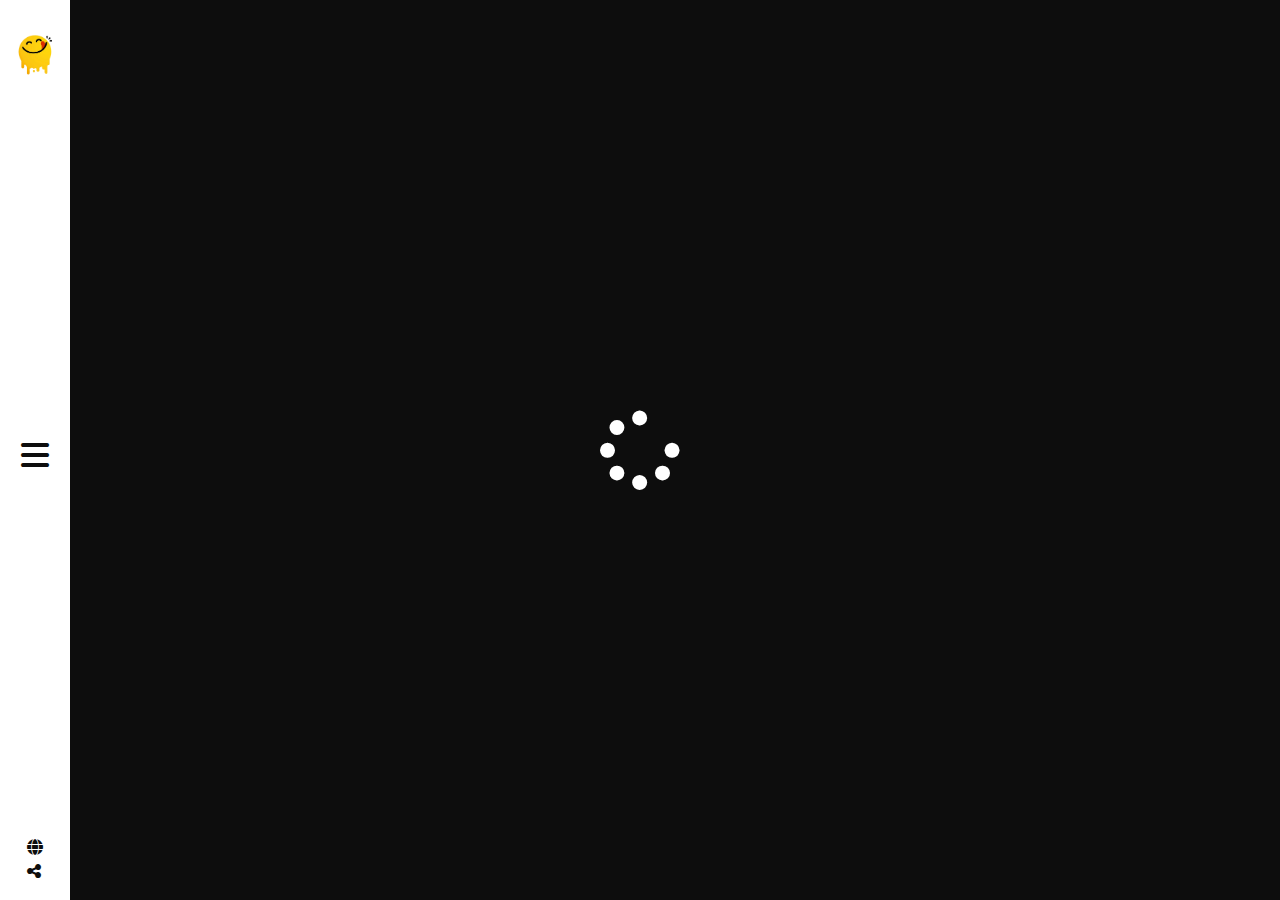
<file: index.html>
<!DOCTYPE html>
<html lang="en">

<head>
  <meta charset="UTF-8" />
  <meta http-equiv="X-UA-Compatible" content="IE=edge" />
  <meta name="viewport" content="width=device-width, initial-scale=1.0" />
  <meta http-equiv="Permissions-Policy" content="interest-cohort=()">
  <link rel="icon" href="./images/logo.png" type="image/icon type">
  <title>Yummy</title>
  <!-- =================================fontswaome=================================-->
  <link rel="stylesheet" href="./css/all.min.css" />
  <!-- =================================bootstrap================================= -->
  <link rel="stylesheet" href="./css/bootstrap.min.css" />
  <!-- =================================style css================================= -->
  <link rel="stylesheet" href="./css/style.css" />
</head>

<body>

  <!-- ------------------Start Navbar------------------ -->
  <section id="nav" class=" ps-0 d-flex ">

    <div class=" pe-1 d-flex flex-column justify-content-between" id="links">
      <ul class="list-unstyled p-3">
        <li><a href="index.html">Home</a></li>
        <li><a href="search.html">Search</a></li>
        <li><a href="categories.html">Categories</a></li>
        <li><a href="area.html">Area</a></li>
        <li><a href="ingrediants.html">Ingrediants</a></li>
        <li><a href="contact.html">Contact Us</a></li>
      </ul>
      <div class="icons text-white py-4 px-2  ">
        <i class="fa-brands fa-facebook"></i>
        <i class="fa-brands fa-twitter"></i>
        <i class="fa-solid fa-globe"></i>
        <p>Copyright Â© 2019 All Rights <br>
          Reserved.</p>
      </div>

    </div>
    <div id="toggle" class="position-relative d-flex flex-column justify-content-between p-3 align-items-center">

      <img src="./images/logo.png" alt="" class="img-fluid pt-3">
      <div class="icon   fa-2x" id="menu-toggle"><i class="fa-solid fa-bars"></i>
      </div>

      <div>
        <i class="fa-solid fa-globe"></i>
        <br>
        <i class="fa-solid fa-share-nodes"></i>
      </div>

    </div>

  </section>


  <!-- ------------------End Navbar------------------ -->


  <!-- ------------------Start Home------------------ -->
  <section id="home" class="py-5">
    <div class="container">
      <div class="row g-4" id="home-meals">
        <!-- <div class="col-lg-3 col-md-4">
          <div class="item   rounded-3 overflow-hidden">
            <div class="image position-relative">
              <img src="./images/58oia61564916529.jpg" alt="f" class="img-fluid">

              <div class="layer position-absolute d-flex justify-content-center align-items-center">
                <div class="meal-name ">
                  corba
                </div>
              </div>
            </div>

          </div>
        </div> -->
      </div>
    </div>
  </section>
  <!-- ------------------End Home------------------ -->


  <!-- ------------------Start details meal------------------ -->
  <section id="meal-details" class="p-5 text-white d-none">
    <div class="container">
      <div class="row" id="details">
        <div class="col-lg-4 pe-3">
          <div class="item">
            <img src="./images/58oia61564916529.jpg" alt="food">
            <h2>corba</h2>
          </div>
        </div>
        <div class="col-lg-8">
          <div class="item">
            <h3>Instructions</h3>
            <p>inst</p>
            <div class="d-flex align-items-center ">
              <h3>Area : </h3>
              <p>Turkish</p>
            </div>
            <div class="d-flex align-items-center">
              <h3 class="mb-0">Category : </h3>
              <p class="mb-0 pb-0">Turkish</p>
            </div>
            <div class="recipes">
              <h3 class="mb-2">Recipes :</h3>
              <ul class="d-flex list-unstyled">
                <li>1 cup Lentils</li>
              </ul>
            </div>
            <div class="tag">
              <h3 class="mb-2">Tags</h3>
              <span>Soup</span>
            </div>
            <div>
              <span><a href="source" class="s">Source</a></span>
              <span><a href="" class="youtube">Youtube</a></span>
            </div>
          </div>
        </div>
      </div>
    </div>
  </section>
  <!-- ------------------End details meal------------------ -->

  <!-- ------------------Start load section--------------- -->
  <section id="load"
    class="d-none position-absolute top-0 start-0 end-0 bottom-0 d-flex justify-content-center align-items-center">
    <div class="container d-flex justify-content-center">
      <i class="fa-solid fa-spinner fa-5x text-white fa-spin"></i>
    </div>
  </section>
  <!-- ------------------End load section--------------- -->



  <!--===================================JQuery=================================== -->
  <script src="./js/jquery-3.6.3.min.js"></script>
  <!--=================================fontawsome================================= -->
  <!-- <script src="./js/all.min.js"></script> -->
  <!-- =================================bootstrap================================= -->
  <script src="./js/bootstrap.bundle.min.js"></script>
  <!-- =================================js================================= -->
  <script type="module" src="./js/script.js"></script>
</body>

</html>
</file>
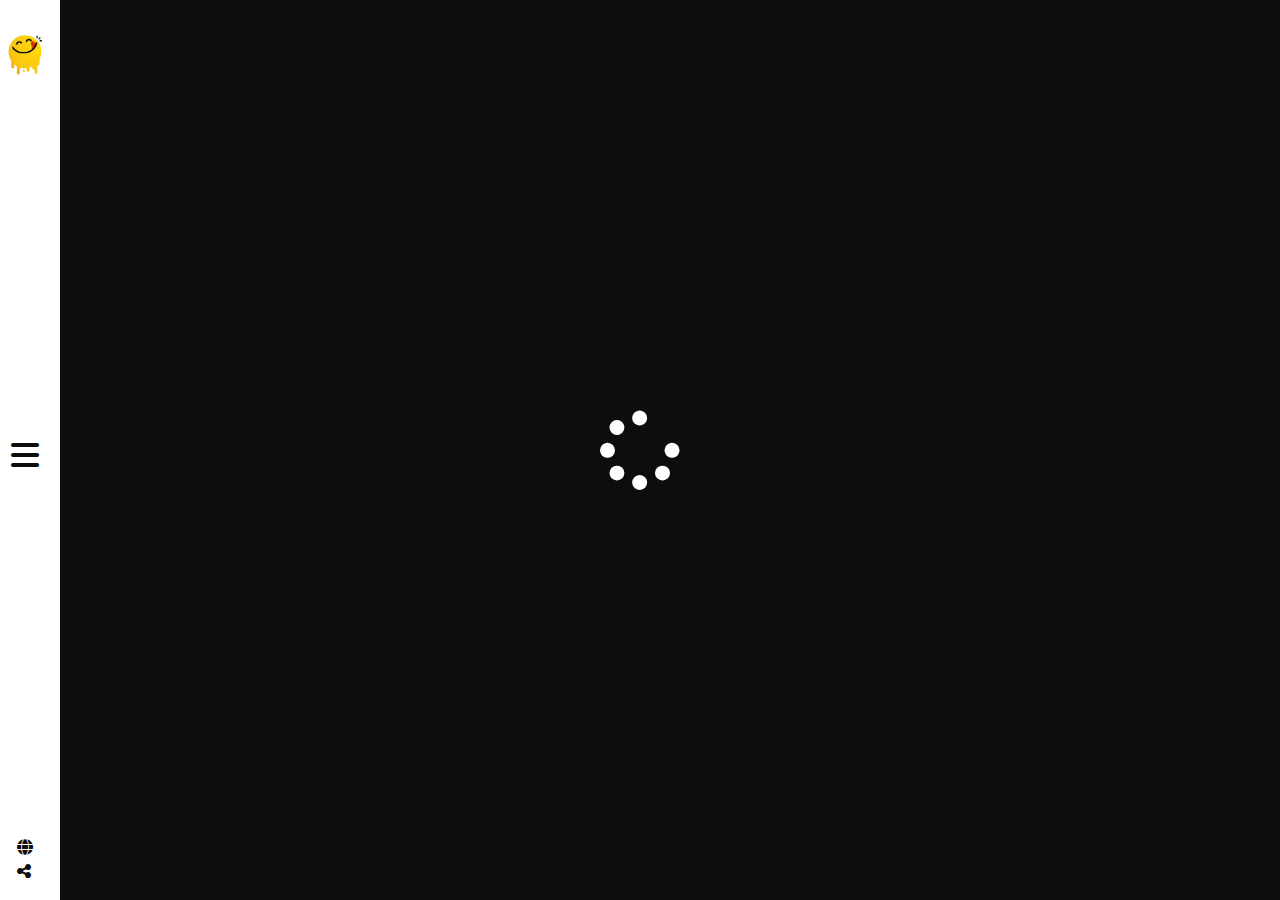
<file: area.html>
<!DOCTYPE html>
<html lang="en">

<head>
    <meta charset="UTF-8" />
    <meta http-equiv="X-UA-Compatible" content="IE=edge" />
    <meta name="viewport" content="width=device-width, initial-scale=1.0" />
    <link rel="icon" href="./images/logo.png" type="image/icon type">
    <title>Yummy</title>
    <!-- =================================fontswaome=================================-->
    <link rel="stylesheet" href="./css/all.min.css" />
    <!-- =================================bootstrap================================= -->
    <link rel="stylesheet" href="./css/bootstrap.min.css" />
    <!-- =================================style css================================= -->
    <link rel="stylesheet" href="./css/style.css" />
</head>

<body>

    <!-- ------------------Start Navbar------------------ -->
    <section id="nav" class=" ps-0 d-flex ">

        <div class=" pe-1 d-flex flex-column justify-content-between" id="links">
            <ul class="list-unstyled p-3">
                <li><a href="index.html">Home</a></li>
                <li><a href="search.html">Search</a></li>
                <li><a href="categories.html">Categories</a></li>
                <li><a href="area.html">Area</a></li>
                <li><a href="ingrediants.html">Ingrediants</a></li>
                <li><a href="contact.html">Contact Us</a></li>
            </ul>
            <div class="icons text-white py-4 px-2  ">
                <i class="fa-brands fa-facebook"></i>
                <i class="fa-brands fa-twitter"></i>
                <i class="fa-solid fa-globe"></i>
                <p>Copyright Â© 2019 All Rights <br>
                    Reserved.</p>
            </div>

        </div>
        <div id="toggle" class="position-relative d-flex flex-column justify-content-between p-3 align-items-center">

            <img src="./images/logo.png" alt="" class="img-fluid pt-3">
            <div class="icon   fa-2x" id="menu-toggle"><i class="fa-solid fa-bars"></i>
            </div>

            <div>
                <i class="fa-solid fa-globe"></i>
                <br>
                <i class="fa-solid fa-share-nodes"></i>
            </div>

        </div>

    </section>


    <!-- ------------------End Navbar------------------ -->



    <!-- ------------------Start Home------------------ -->
    <section id="home-area" class="py-5">
        <div class="container">
            <div class="row g-4" id="home-meals-areas">
                <!-- <div class="col-lg-3 col-md-4">
                    <div class="item   rounded-3 overflow-hidden text-white">
                        <i class="fa-solid fa-house fa-4x"></i>
                        <h2></h2>
                    </div>
                </div> -->
            </div>
        </div>
    </section>
    <!-- ------------------End Home------------------ -->


    <!-- ------------------Start load section--------------- -->
    <section id="load"
        class="d-none position-absolute top-0 start-0 end-0 bottom-0 d-flex justify-content-center align-items-center">
        <div class="container d-flex justify-content-center">
            <i class="fa-solid fa-spinner fa-5x text-white fa-spin"></i>
        </div>
    </section>
    <!-- ------------------End load section--------------- -->


    <!--===================================JQuery=================================== -->
    <script src="./js/jquery-3.6.3.min.js"></script>
    <!--=================================fontawsome================================= -->
    <!-- <script src="./js/all.min.js"></script> -->
    <!-- =================================bootstrap================================= -->
    <script src="./js/bootstrap.bundle.min.js"></script>
    <!-- =================================js================================= -->
    <script type="module" src="./js/script.js"></script>
</body>

</html>
</file>
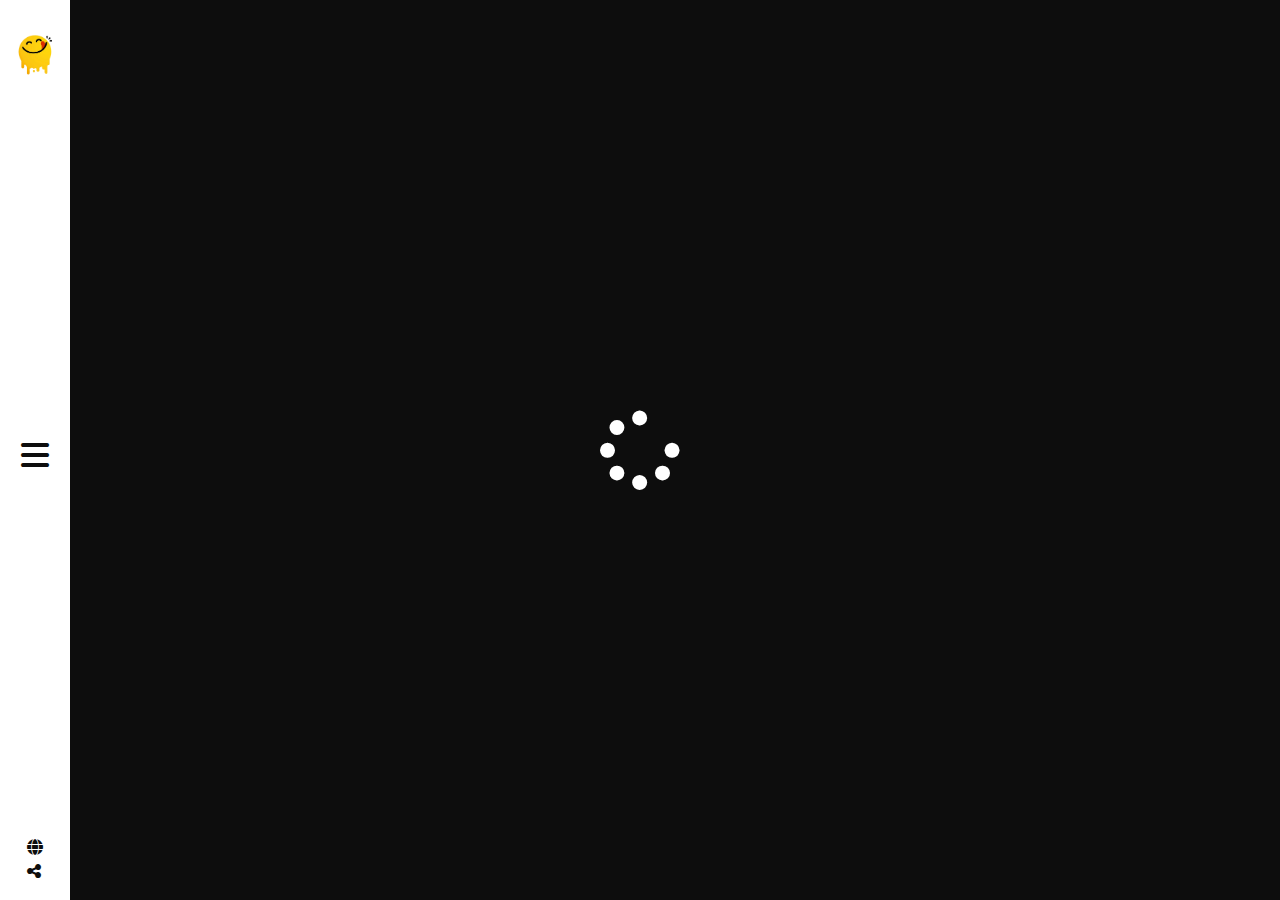
<file: categories.html>
<!DOCTYPE html>
<html lang="en">

<head>
    <meta charset="UTF-8" />
    <meta http-equiv="X-UA-Compatible" content="IE=edge" />
    <meta name="viewport" content="width=device-width, initial-scale=1.0" />
    <link rel="icon" href="./images/logo.png" type="image/icon type">
    <title>Yummy</title>
    <!-- =================================fontswaome=================================-->
    <link rel="stylesheet" href="./css/all.min.css" />
    <!-- =================================bootstrap================================= -->
    <link rel="stylesheet" href="./css/bootstrap.min.css" />
    <!-- =================================style css================================= -->
    <link rel="stylesheet" href="./css/style.css" />
</head>

<body>

    <!-- ------------------Start Navbar------------------ -->
    <section id="nav" class=" ps-0 d-flex ">

        <div class=" pe-1 d-flex flex-column justify-content-between" id="links">
            <ul class="list-unstyled p-3">
                <li><a href="index.html">Home</a></li>
                <li><a href="search.html">Search</a></li>
                <li><a href="categories.html">Categories</a></li>
                <li><a href="area.html">Area</a></li>
                <li><a href="ingrediants.html">Ingrediants</a></li>
                <li><a href="contact.html">Contact Us</a></li>
            </ul>
            <div class="icons text-white py-4 px-2  ">
                <i class="fa-brands fa-facebook"></i>
                <i class="fa-brands fa-twitter"></i>
                <i class="fa-solid fa-globe"></i>
                <p>Copyright Â© 2019 All Rights <br>
                    Reserved.</p>
            </div>

        </div>
        <div id="toggle" class="position-relative d-flex flex-column justify-content-between p-3 align-items-center">

            <img src="./images/logo.png" alt="" class="img-fluid pt-3">
            <div class="icon   fa-2x" id="menu-toggle"><i class="fa-solid fa-bars"></i>
            </div>

            <div>
                <i class="fa-solid fa-globe"></i>
                <br>
                <i class="fa-solid fa-share-nodes"></i>
            </div>

        </div>

    </section>
    <!-- ------------------End Navbar------------------ -->


    <!-- ------------------Start Home------------------ -->
    <section id="home-category" class="py-5">
        <div class="container">
            <div class="row g-4" id="home-meals-category">
                <!-- <div class="col-lg-3 col-md-4">
                    <div class="item   rounded-3 overflow-hidden">
                        <div class="image position-relative">
                            <img src="./images/58oia61564916529.jpg" alt="f" class="img-fluid">

                            <div class="layer position-absolute d-flex justify-content-center align-items-center">
                                <div class="meal-name ">
                                    corba
                                </div>
                            </div>
                        </div>

                    </div>
                </div> -->
            </div>
        </div>
    </section>
    <!-- ------------------End Home------------------ -->


    <!-- ------------------Start load section--------------- -->
    <section id="load"
        class="d-none position-absolute top-0 start-0 end-0 bottom-0 d-flex justify-content-center align-items-center">
        <div class="container d-flex justify-content-center">
            <i class="fa-solid fa-spinner fa-5x text-white fa-spin"></i>
        </div>
    </section>
    <!-- ------------------End load section--------------- -->




    <!--===================================JQuery=================================== -->
    <script src="./js/jquery-3.6.3.min.js"></script>
    <!--=================================fontawsome================================= -->
    <!-- <script src="./js/all.min.js"></script> -->
    <!-- =================================bootstrap================================= -->
    <script src="./js/bootstrap.bundle.min.js"></script>
    <!-- =================================js================================= -->
    <script type="module" src="./js/script.js"></script>
</body>

</html>
</file>
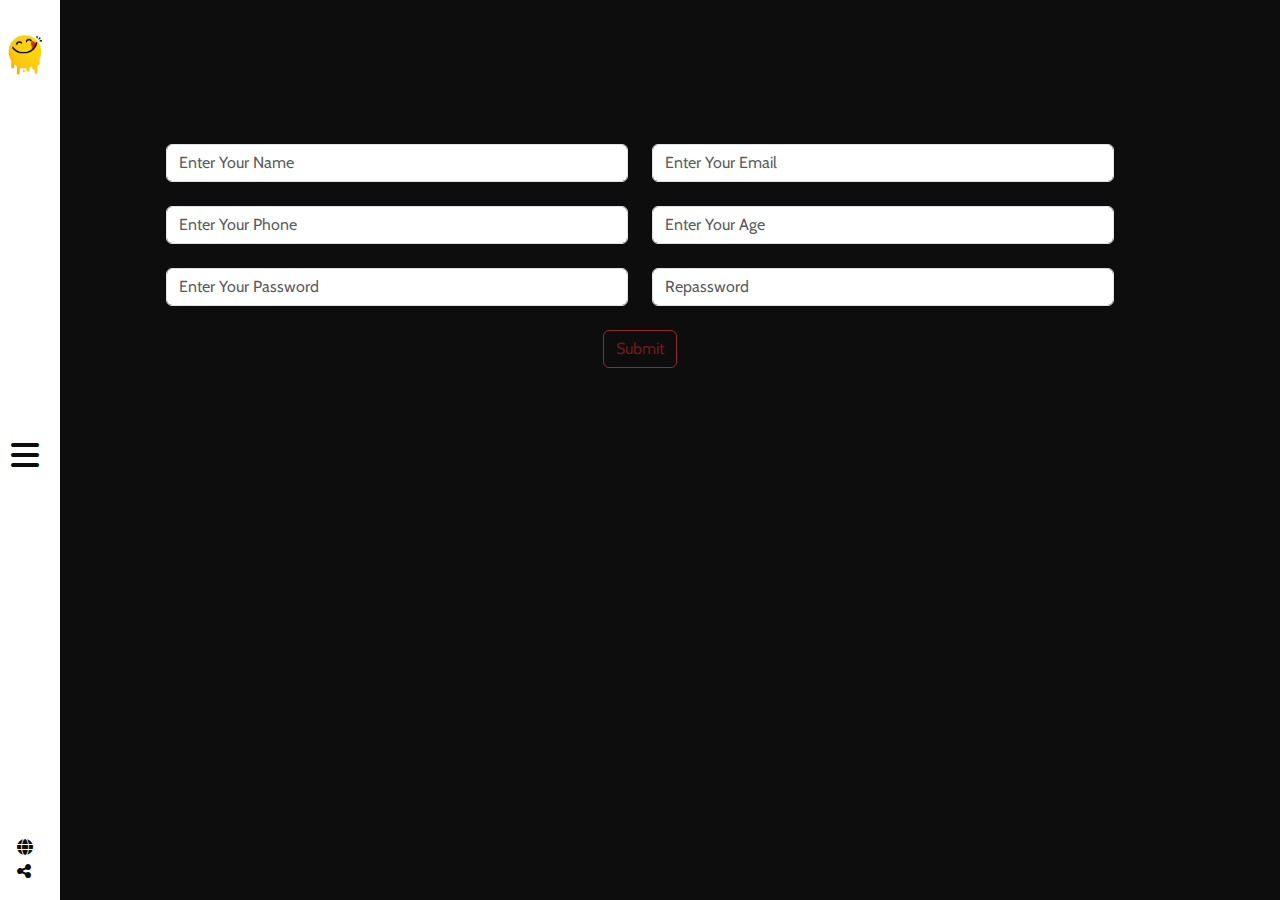
<file: contact.html>
<!DOCTYPE html>
<html lang="en">

<head>
    <meta charset="UTF-8" />
    <meta http-equiv="X-UA-Compatible" content="IE=edge" />
    <meta name="viewport" content="width=device-width, initial-scale=1.0" />
    <link rel="icon" href="./images/logo.png" type="image/icon type">
    <title>Yummy</title>
    <!-- =================================fontswaome=================================-->
    <link rel="stylesheet" href="./css/all.min.css" />
    <!-- =================================bootstrap================================= -->
    <link rel="stylesheet" href="./css/bootstrap.min.css" />
    <!-- =================================style css================================= -->
    <link rel="stylesheet" href="./css/style.css" />
</head>

<body>

    <!-- ------------------Start Navbar------------------ -->
    <section id="nav" class=" ps-0 d-flex ">

        <div class=" pe-1 d-flex flex-column justify-content-between" id="links">
            <ul class="list-unstyled p-3">
                <li><a href="index.html">Home</a></li>
                <li><a href="search.html">Search</a></li>
                <li><a href="categories.html">Categories</a></li>
                <li><a href="area.html">Area</a></li>
                <li><a href="ingrediants.html">Ingrediants</a></li>
                <li><a href="contact.html">Contact Us</a></li>
            </ul>
            <div class="icons text-white py-4 px-2  ">
                <i class="fa-brands fa-facebook"></i>
                <i class="fa-brands fa-twitter"></i>
                <i class="fa-solid fa-globe"></i>
                <p>Copyright Â© 2019 All Rights <br>
                    Reserved.</p>
            </div>

        </div>
        <div id="toggle" class="position-relative d-flex flex-column justify-content-between p-3 align-items-center">

            <img src="./images/logo.png" alt="" class="img-fluid pt-3">
            <div class="icon   fa-2x" id="menu-toggle"><i class="fa-solid fa-bars"></i>
            </div>

            <div>
                <i class="fa-solid fa-globe"></i>
                <br>
                <i class="fa-solid fa-share-nodes"></i>
            </div>

        </div>

    </section>

    <!-- ------------------End Navbar------------------ -->


    <!-- ------------------Start Home------------------ -->
    <section id="contact" class="d-flex justify-content-center align-items-center p-5">
        <div class="container p-5">
            <form>
                <div class="row g-4 p-5">
                    <div class="col-lg-6">
                        <div class="item form-data">
                            <input type="text" placeholder="Enter Your Name" class="form-control">
                            <ul class="alert alert-danger p-0 invalid-feedback">
                                <li>First Name Is Required</li>
                                <li>Minmum Length 2 and Maxmum 20</li>
                            </ul>
                        </div>
                    </div>
                    <div class="col-lg-6">
                        <div class="item">
                            <input type="email" placeholder="Enter Your Email" class="form-control">
                            <ul class="alert alert-danger p-0 invalid-feedback">
                                <li>Email Is Required</li>
                                <li>InValid Email Formate</li>
                            </ul>
                        </div>
                    </div>
                    <div class="col-lg-6">
                        <div class="item">
                            <input type="number" placeholder="Enter Your Phone" class="form-control">
                            <ul class="alert alert-danger p-0 invalid-feedback">
                                <li>not a valid number</li>

                            </ul>
                        </div>
                    </div>
                    <div class="col-lg-6">
                        <div class="item">
                            <input type="number" placeholder="Enter Your Age" class="form-control">
                            <ul class="alert alert-danger p-0 invalid-feedback">
                                <li>Age Is Required</li>
                                <li>Minimum 10 Maxmum 80</li>
                            </ul>
                        </div>
                    </div>
                    <div class="col-lg-6">
                        <div class="item">
                            <input type="password" placeholder="Enter Your Password" class="form-control">
                            <ul class="alert alert-danger p-0 invalid-feedback">
                                <li>Password Is Required</li>
                                <li>Minimum eight characters, at least one letter and one number</li>
                            </ul>
                        </div>
                    </div>
                    <div class="col-lg-6">
                        <div class="item">
                            <input type="password" placeholder="Repassword" class="form-control">
                            <ul class="alert alert-danger p-0 invalid-feedback">
                                <li>not matched with first password</li>

                            </ul>
                        </div>
                    </div>
                    <div class="d-flex justify-content-center">
                        <button class="btn border-danger " id="submit" disabled="disabled">Submit</button>
                    </div>
                </div>
            </form>

        </div>
    </section>
    <!-- ------------------End Home------------------ -->





    <!--===================================JQuery=================================== -->
    <script src="./js/jquery-3.6.3.min.js"></script>
    <!--=================================fontawsome================================= -->
    <!-- <script src="./js/all.min.js"></script> -->
    <!-- =================================bootstrap================================= -->
    <script src="./js/bootstrap.bundle.min.js"></script>
    <!-- =================================js================================= -->
    <script type="module" src="./js/script.js"></script>
</body>

</html>
</file>
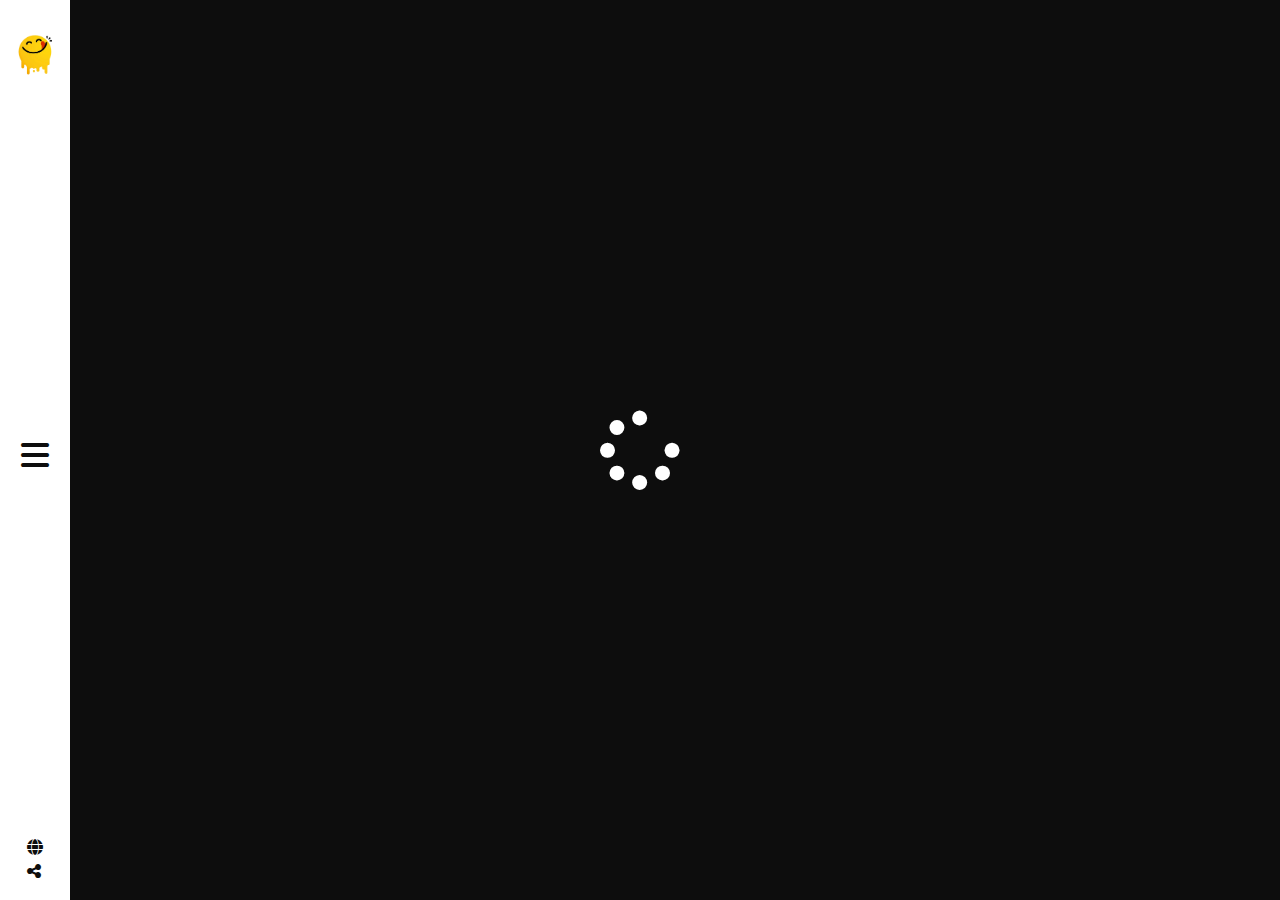
<file: ingrediants.html>
<!DOCTYPE html>
<html lang="en">

<head>
    <meta charset="UTF-8" />
    <meta http-equiv="X-UA-Compatible" content="IE=edge" />
    <meta name="viewport" content="width=device-width, initial-scale=1.0" />
    <link rel="icon" href="./images/logo.png" type="image/icon type">
    <title>Yummy</title>
    <!-- =================================fontswaome=================================-->
    <link rel="stylesheet" href="./css/all.min.css" />
    <!-- =================================bootstrap================================= -->
    <link rel="stylesheet" href="./css/bootstrap.min.css" />
    <!-- =================================style css================================= -->
    <link rel="stylesheet" href="./css/style.css" />
</head>

<body>

    <!-- ------------------Start Navbar------------------ -->
    <section id="nav" class=" ps-0 d-flex ">

        <div class=" pe-1 d-flex flex-column justify-content-between" id="links">
            <ul class="list-unstyled p-3">
                <li><a href="index.html">Home</a></li>
                <li><a href="search.html">Search</a></li>
                <li><a href="categories.html">Categories</a></li>
                <li><a href="area.html">Area</a></li>
                <li><a href="ingrediants.html">Ingrediants</a></li>
                <li><a href="contact.html">Contact Us</a></li>
            </ul>
            <div class="icons text-white py-4 px-2  ">
                <i class="fa-brands fa-facebook"></i>
                <i class="fa-brands fa-twitter"></i>
                <i class="fa-solid fa-globe"></i>
                <p>Copyright Â© 2019 All Rights <br>
                    Reserved.</p>
            </div>

        </div>
        <div id="toggle" class="position-relative d-flex flex-column justify-content-between p-3 align-items-center">

            <img src="./images/logo.png" alt="" class="img-fluid pt-3">
            <div class="icon   fa-2x" id="menu-toggle"><i class="fa-solid fa-bars"></i>
            </div>

            <div>
                <i class="fa-solid fa-globe"></i>
                <br>
                <i class="fa-solid fa-share-nodes"></i>
            </div>

        </div>

    </section>

    <!-- ------------------End Navbar------------------ -->



    <!-- ------------------Start Home------------------ -->
    <section id="home-ing" class="py-5">
        <div class="container">
            <div class="row g-4" id="home-meals-ing">
                <!-- <div class="col-lg-3 col-md-4">
                    <div class="item   rounded-3 overflow-hidden text-white">
                        <i class="fa-solid fa-drumstick-bite fa-4x"></i>
                        <h2></h2>
                        <p></p>
                    </div>
                </div> -->
            </div>
        </div>
    </section>
    <!-- ------------------End Home------------------ -->

    <!-- ------------------Start load section--------------- -->
    <section id="load"
        class="d-none position-absolute top-0 start-0 end-0 bottom-0 d-flex justify-content-center align-items-center">
        <div class="container d-flex justify-content-center">
            <i class="fa-solid fa-spinner fa-5x text-white fa-spin"></i>
        </div>
    </section>
    <!-- ------------------End load section--------------- -->



    <!--===================================JQuery=================================== -->
    <script src="./js/jquery-3.6.3.min.js"></script>
    <!--=================================fontawsome================================= -->
    <!-- <script src="./js/all.min.js"></script> -->
    <!-- =================================bootstrap================================= -->
    <script src="./js/bootstrap.bundle.min.js"></script>
    <!-- =================================js================================= -->
    <script type="module" src="./js/script.js"></script>
</body>

</html>
</file>
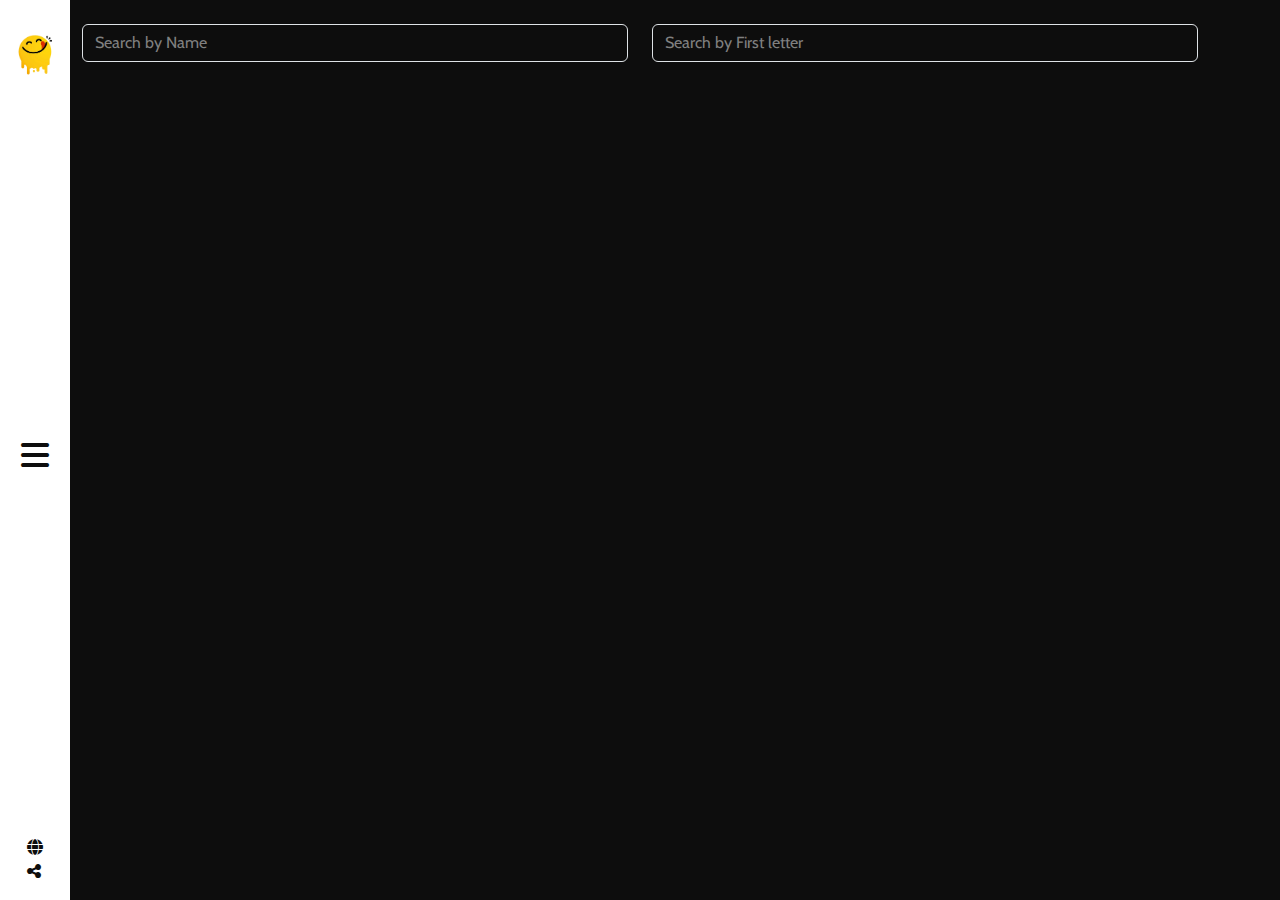
<file: search.html>
<!DOCTYPE html>
<html lang="en">

<head>
    <meta charset="UTF-8" />
    <meta http-equiv="X-UA-Compatible" content="IE=edge" />
    <meta name="viewport" content="width=device-width, initial-scale=1.0" />
    <link rel="icon" href="./images/logo.png" type="image/icon type">
    <title>Yummy</title>
    <!-- =================================fontswaome=================================-->
    <link rel="stylesheet" href="./css/all.min.css" />
    <!-- =================================bootstrap================================= -->
    <link rel="stylesheet" href="./css/bootstrap.min.css" />
    <!-- =================================style css================================= -->
    <link rel="stylesheet" href="./css/style.css" />
</head>

<body>

    <!-- ------------------Start Navbar------------------ -->
    <section id="nav" class=" ps-0 d-flex ">

        <div class=" pe-1 d-flex flex-column justify-content-between" id="links">
            <ul class="list-unstyled p-3">
                <li><a href="index.html">Home</a></li>
                <li><a href="search.html">Search</a></li>
                <li><a href="categories.html">Categories</a></li>
                <li><a href="area.html">Area</a></li>
                <li><a href="ingrediants.html">Ingrediants</a></li>
                <li><a href="contact.html">Contact Us</a></li>
            </ul>
            <div class="icons text-white py-4 px-2  ">
                <i class="fa-brands fa-facebook"></i>
                <i class="fa-brands fa-twitter"></i>
                <i class="fa-solid fa-globe"></i>
                <p>Copyright Â© 2019 All Rights <br>
                    Reserved.</p>
            </div>

        </div>
        <div id="toggle" class="position-relative d-flex flex-column justify-content-between p-3 align-items-center">

            <img src="./images/logo.png" alt="" class="img-fluid pt-3">
            <div class="icon   fa-2x" id="menu-toggle"><i class="fa-solid fa-bars"></i>
            </div>

            <div>
                <i class="fa-solid fa-globe"></i>
                <br>
                <i class="fa-solid fa-share-nodes"></i>
            </div>

        </div>

    </section>
    <!-- ------------------End Navbar------------------ -->

    <!-- ------------------Start search------------------ -->
    <section id="search" class="py-4">
        <div class="container">
            <div class="row">
                <div class="col-md-6">
                    <div class="item">
                        <input type="text" class="form-control" placeholder="Search by Name" id="searchByName">
                    </div>
                </div>
                <div class="col-md-6">
                    <div class="item">
                        <input type="text" class="form-control" placeholder="Search by First letter" id="searchByLetter"
                            min="0" max="1" maxlength="1">
                    </div>
                </div>
            </div>
        </div>
    </section>
    <!-- ------------------End search-------------------- -->



    <!-- ------------------Start Home------------------ -->
    <section id="home-search" class="py-5">
        <div class="container">
            <div class="row g-4" id="home-meals-search">
                <!-- <div class="col-lg-3 col-md-4">
                    <div class="item   rounded-3 overflow-hidden">
                        <div class="image position-relative">
                            <img src="./images/58oia61564916529.jpg" alt="f" class="img-fluid">

                            <div class="layer position-absolute d-flex justify-content-center align-items-center">
                                <div class="meal-name ">
                                    corba
                                </div>
                            </div>
                        </div>

                    </div>
                </div> -->
            </div>
        </div>
    </section>
    <!-- ------------------End Home------------------ -->


    <!-- ------------------Start load section--------------- -->
    <section id="load"
        class="d-none position-absolute top-0 start-0 end-0 bottom-0 d-flex justify-content-center align-items-center">
        <div class="container d-flex justify-content-center">
            <i class="fa-solid fa-spinner fa-5x text-white fa-spin"></i>
        </div>
    </section>
    <!-- ------------------End load section--------------- -->


    <!--===================================JQuery=================================== -->
    <script src="./js/jquery-3.6.3.min.js"></script>
    <!--=================================fontawsome================================= -->
    <!-- <script src="./js/all.min.js"></script> -->
    <!-- =================================bootstrap================================= -->
    <script src="./js/bootstrap.bundle.min.js"></script>
    <!-- =================================js================================= -->
    <script type="module" src="./js/script.js"></script>
</body>

</html>
</file>
<file: css/style.css>
/* ------------start general--------------- */
@import url("https://fonts.googleapis.com/css2?family=Cabin&display=swap");
body {
  background-color: #0d0d0d;
  font-family: "Cabin", sans-serif;
}
img {
  width: 100%;
}
/* ---------------end general------------ */

/* ---------------Start navbar--------------- */

/* ---------------Start Load section--------------- */
#load {
  background-color: #0d0d0dd0;
}
/* ---------------End Load section--------------- */

#nav {
  background-color: #0d0d0d;
  position: fixed;
  top: 0;
  left: 0%;
  /* right: calc(0); */
  z-index: 9999;
  height: 100vh;
}
#nav a {
  display: inline-block;
  color: white;
  text-decoration: none;
  margin: 5px 0px;
}
#nav ul {
  overflow: hidden;
}
#nav ul li {
  position: relative;
}
#nav .icons i {
  display: inline-block;
  color: white;
  padding: 0px 5px;
  cursor: pointer;
}
#toggle {
  background-color: white;
  width: 70px;
}
#toggle .icon,
#toggle i {
  cursor: pointer;
  color: #0d0d0d;
}

/* ---------------End navbar--------------- */

/* ---------------start Home--------------- */
#home .item {
  cursor: pointer;
}
#home .layer {
  background-color: #faf8f8a4;
  top: 100%;
  width: 100%;
  height: 100%;
  cursor: pointer;
  transition: top 1s;
}
#home .item:hover .layer {
  top: 0%;
}
#home .meal-name {
  font-size: 30px;
  font-weight: 600;
}
/* ----------------End Home--------------- */

/* ---------------start meal-details--------------- */
#meal-details h3,
p {
  padding: 0 5px;
  margin: 0;
}
#meal-details div {
  padding: 10px 0px;
}
#meal-details ul li {
  color: #055160;
  display: inline-block;
  margin: 0px 5px;
  padding: 5px;
  background-color: #cff4fc;
  border-radius: 10%;
}
#meal-details .tag span {
  background-color: #f8d7da;
  display: inline-block;
  padding: 5px;
  border-radius: 10%;
  color: #a22029;
}
#meal-details a {
  color: white;
  text-decoration: none;
  display: inline-block;
  padding: 10px;
  border-radius: 10%;
  margin: 0px 2px;
}
#meal-details a.s {
  background-color: #157347;
}
#meal-details a.youtube {
  background-color: #bb2d3b;
}
/* ---------------End meal-details--------------- */

/* ---------------Start Search--------------- */
#search input {
  background-color: #0d0d0d;
  color: white;
}
#search input::placeholder {
  color: gray;
}
#home-search .item {
  cursor: pointer;
}
#home-search .layer {
  background-color: #faf8f8a4;
  top: 100%;
  width: 100%;
  height: 100%;
  cursor: pointer;
  transition: top 1s;
}
#home-search .item:hover .layer {
  top: 0%;
}
#home-search .meal-name {
  font-size: 30px;
  font-weight: 600;
}
/* ---------------End Search----------------- */

/* ---------------Start category--------------- */
#home-category .item {
  cursor: pointer;
}
#home-category .layer {
  background-color: #faf8f8a4;
  top: 100%;
  width: 100%;
  height: 100%;
  cursor: pointer;
  transition: top 1s;
}
#home-category .item:hover .layer {
  top: 0%;
}
#home-category .meal-name {
  font-size: 30px;
  font-weight: 600;
}
/* ---------------End category--------------- */

/* ---------------Start Area--------------- */
#home-area .item {
  cursor: pointer;
}
#home-area .item {
  cursor: pointer;
}
#home-area .layer {
  background-color: #faf8f8a4;
  top: 100%;
  width: 100%;
  height: 100%;
  cursor: pointer;
  transition: top 1s;
}
#home-area .item:hover .layer {
  top: 0%;
}
#home-area .meal-name {
  font-size: 30px;
  font-weight: 600;
}
/* ---------------End Area--------------- */

/* ---------------Start Ingrediants--------------- */
#home-ing .item {
  cursor: pointer;
}
#home-ing .item {
  cursor: pointer;
}
#home-ing .layer {
  background-color: #faf8f8a4;
  top: 100%;
  width: 100%;
  height: 100%;
  cursor: pointer;
  transition: top 1s;
}
#home-ing .item:hover .layer {
  top: 0%;
}
#home-ing .meal-name {
  font-size: 30px;
  font-weight: 600;
}
/* ---------------End Ingrediants--------------- */

/* ---------------Start Contact--------------- */
#contact #submit {
  color: #a22029;
}
#contact #submit:hover {
  color: white;
  background-color: #a22029;
}
/* ---------------End Contact--------------- */
</file>
